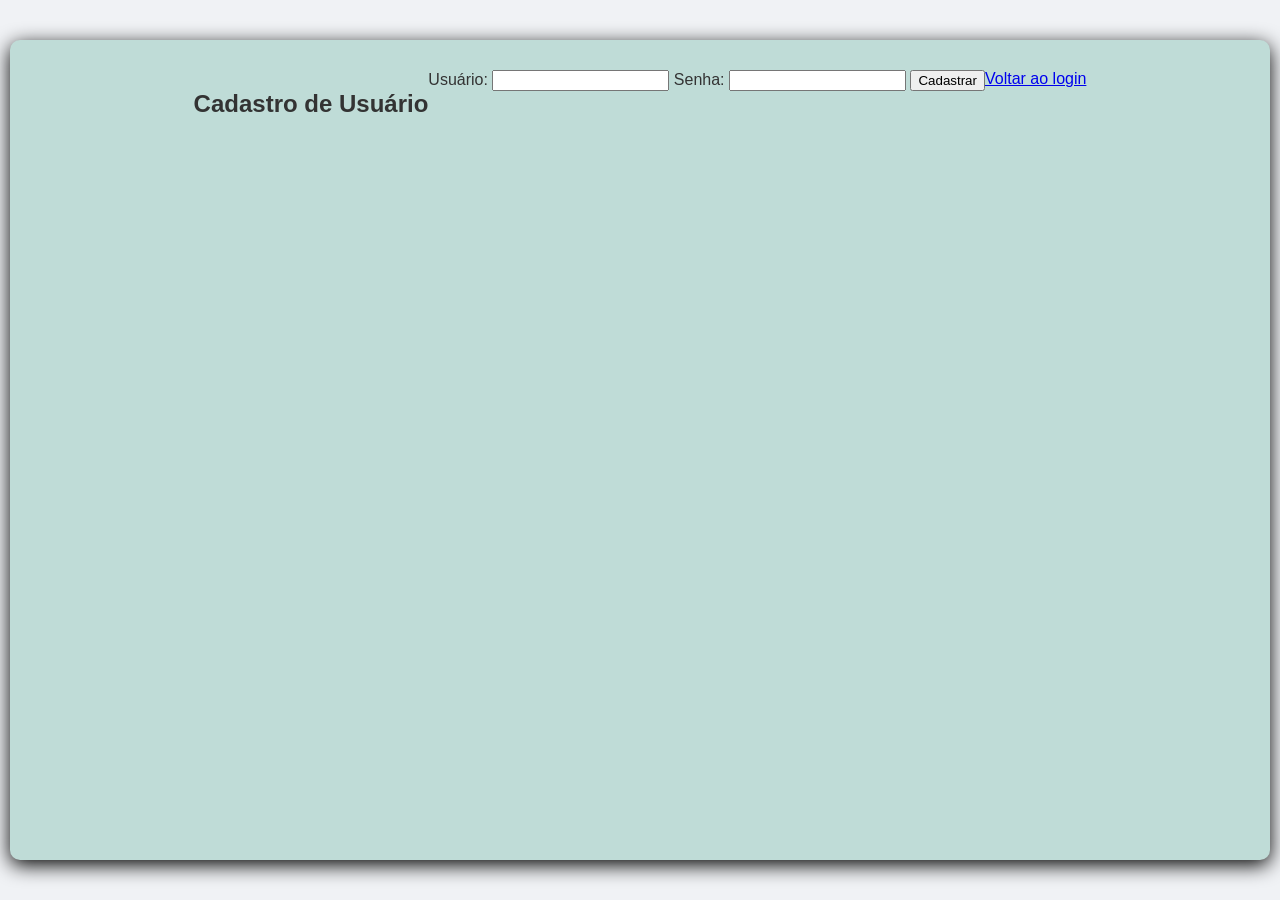
<file: s.a-main/cod-nv/cadastro.html>
<!DOCTYPE html>
<html lang="pt-br">
<head>
    <meta charset="UTF-8">
    <title>Cadastro - VetKet</title>
    <link rel="stylesheet" href="css/style.css">
</head>
<body>

    <div class="container">

        <h2 class="titulo">Cadastro de Usuário</h2>

        <form action="/cadastro" method="POST" class="form">

            <label class="label">Usuário:</label>
            <input class="input" type="text" name="usuario" required>

            <label class="label">Senha:</label>
            <input class="input" type="password" name="senha" required>

            <button class="botao" type="submit">Cadastrar</button>
        </form>

        <a class="link" href="/">Voltar ao login</a>

    </div>

</body>
</html>
</file>
<file: s.a-main/cod-nv/css/style.css>
/* ==== Estilos gerais ==== */
body {
    margin: 0;
    font-family: 'Segoe UI', Roboto, sans-serif;
    background: #f0f2f5;
    color: #333;
    display: flex;
    flex-direction: column;
    min-height: 100vh;
}

/* ==== Navbar ==== */
.navbar {
    background: linear-gradient(90deg, #bfdcd7, #000000, #bfdcd7);
    color: white;
    display: flex;
    justify-content: space-between;
    align-items: center;
    padding: 14px 40px;
    box-shadow: 0 2px 8px rgba(0,0,0,0.15);
}

.logo {
    font-size: 1.4em;
    font-weight: bold;
}

.menu {
    list-style: none;
    margin: 0;
    padding: 0;
    display: flex;
    gap: 25px;
}

.menu a {
    color: #bfdcd7;
    text-decoration: none;
    font-weight: 500;
    transition: 0.3s;
}

.menu a:hover {
    text-decoration: underline;
    color: #bfdcd7;
}

/* ==== Conteúdo principal ==== */
.container {
    display: flex;
    justify-content: center;
    flex: 1;
    width: 95%;
    max-width: 1200px;
    margin: 40px auto;
    background: #bfdcd7;
    border-radius: 10px;
    padding: 30px;
    box-shadow: 0 5px 20px rgb(0, 0, 0);
}

/* ==== Páginas ==== */
.welcome {
    text-align: center;
}

.form-section h2,
.list-section h2 {
    margin-bottom: 20px;
    color: #090000;
}

.form-card {
    display: flex;
    flex-direction: column;
    gap: 15px;
}

.form-card label {
    font-weight: bold;
}

.form-card input {
    padding: 10px;
    border: 1px solid #ccc;
    border-radius: 6px;
    font-size: 15px;
}

.form-card button {
    background: #000;
    color: white;
    border: none;
    padding: 10px 0;
    border-radius: 6px;
    cursor: pointer;
    font-size: 16px;
    transition: 0.3s;
}

.form-card button:hover {
    background: #000000;
}

/* ==== Tabela ==== */
table{
    width: 100%;
    border-collapse: collapse;
    table-layout: fixed;
}
.data-table {
    width: 100%;
    border-collapse: collapse;
    margin-top: 15px;
.data-table thead th:nth-child(1) {width: 15%;} 
.data-table thead th:nth-child(2) {width: 20%;}
.data-table thead th:nth-child(3) {width: 12%;}
.data-table thead th:nth-child(4) {width: 10%;}
.data-table thead th:nth-child(5) {width: 12%;}
.data-table thead th:nth-child(6) {width: 15%;}
.data-table thead th:nth-child(7) {width: 15%;}
}

.data-table th,
.data-table td{
    text-align: center;
    padding: 10px;
    word-wrap: break-word;
}
.data-table tr:hover {
    background: #f2f6ff;
}

/* ==== Rodapé ==== */
footer {
    background: #eaeaea;
    text-align: center;
    padding: 15px;
    font-size: 14px;
    color: #555;
    border-top: 1px solid #ccc;
}


/*Estilização de página de login*/

/* ===== LOGIN PAGE ===== */

.login-body {
    display: flex;
    justify-content: center;
    align-items: center;
    height: 100vh;
    background: linear-gradient(135deg, #bfdcd7, #bfdcd7);
    font-family: "Segoe UI", Tahoma, Geneva, Verdana, sans-serif;
}

/* ===== CARD ===== */
.login-container {
    background: #fff;
    padding: 40px 35px;
    border-radius: 14px;
    box-shadow: 0 8px 20px rgba(0,0,0,0.2);
    width: 340px;
    animation: fadeIn 0.6s ease-in-out;
}

.login-container h2 {
    text-align: center;
    margin-bottom: 25px;
    color: #333;
}

/* ===== FORM ===== */
.login-container form {
    display: flex;
    flex-direction: column;
    align-items: flex-start;
}

.login-container label {
    font-weight: 600;
    color: #333;
    margin-top: 12px;
    font-size: 0.9rem;
}

.login-container input {
    width: 100%;
    padding: 10px;
    margin-top: 6px;
    border-radius: 8px;
    border: 1px solid #ccc;
    transition: border-color 0.3s ease;
    font-size: 0.95rem;
}

.login-container input:focus {
    border-color: #007bff;
    outline: none;
}

/* ===== BUTTON ===== */
.login-container button {
    width: 100%;
    padding: 12px;
    margin-top: 20px;
    background: #28a745;
    border: none;
    color: white;
    font-weight: bold;
    border-radius: 8px;
    cursor: pointer;
    font-size: 1rem;
}

.login-container button:hover {
    background: #218838;
}

/* ===== MENSAGENS ===== */
.mensagens {
    width: 100%;
    margin-bottom: 10px;
}

.mensagens p {
    padding: 10px;
    border-radius: 6px;
    margin: 6px 0;
    font-size: 0.9rem;
}

.mensagens .sucesso { background: #d4edda; color: #155724; }
.mensagens .erro { background: #f8d7da; color: #721c24; }
.mensagens .info { background: #d1ecf1; color: #0c5460; }

.sobre{
    background: #bfdcd7;
    padding: 20px;
    border-radius: 10px;
    box-shadow: 0 0 10px rgb(0, 0, 0);
   justify-items:  center;
    

}

.img{
    display: flex;
    align-items: center;
}


/*Estilização da mensagem abaixo do login*/
 .mensagem{
    position: relative;
    top:1px;
    color:#DE3163;
          
}
.conta a{
    text-decoration:none;
    color:green;
 }
/*Fim da estilização de página de login*/
</file>
